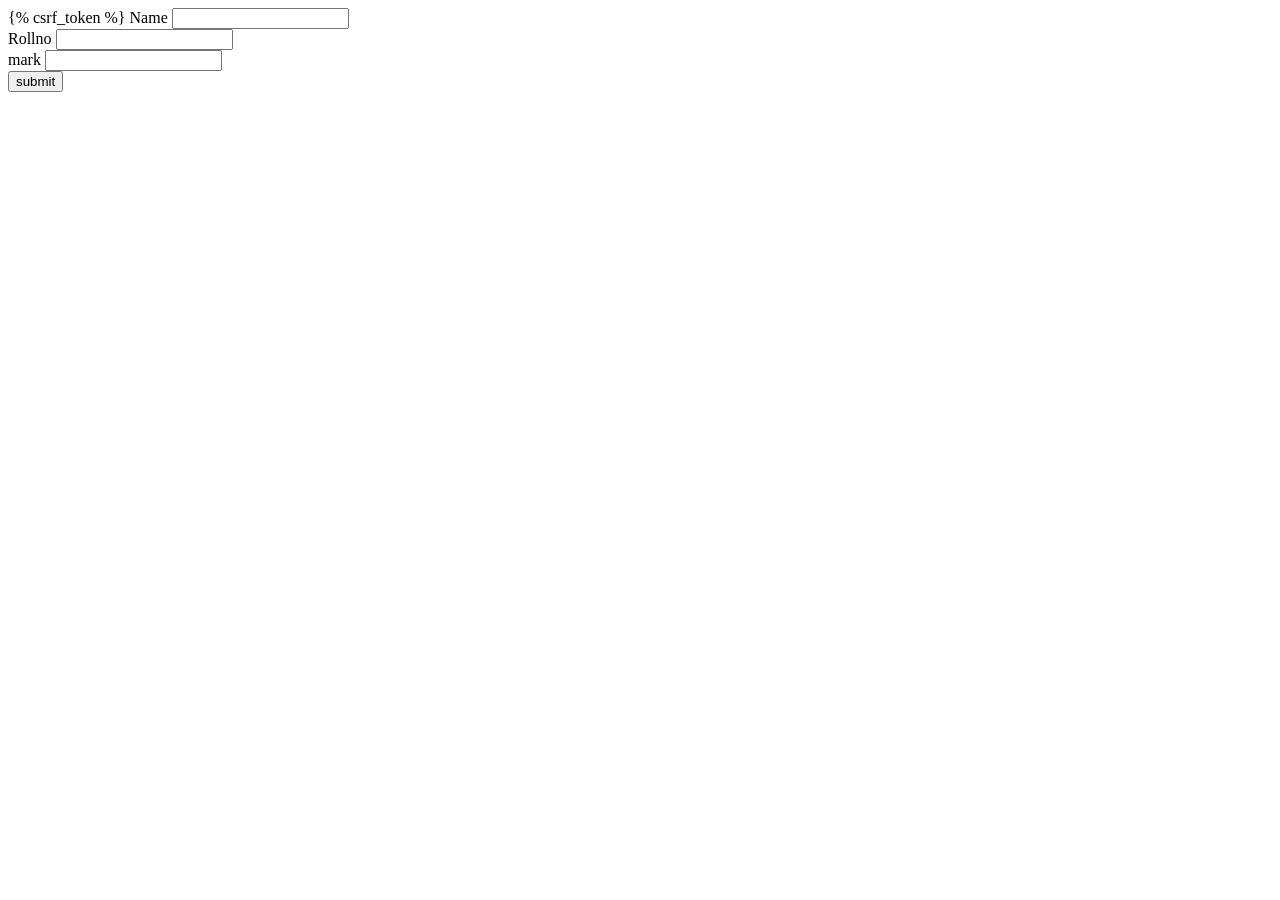
<file: templates/stud_add.html>
<!DOCTYPE html>
<html lang="en">
<head>
    <meta charset="UTF-8">
    <title>Title</title>
</head>
<body>

<form method="post">
{% csrf_token %}
    <label>Name</label>
    <input type="text" id="n1" name="f_name"><br>

    <label>Rollno</label>
    <input type="text" id="r1" name="r_no"><br>

    <label>mark</label>
    <input type="text" id="m1" name="m_mark"><br>
<button type="submit">submit</button>
</form>


</body>
</html>
</file>
